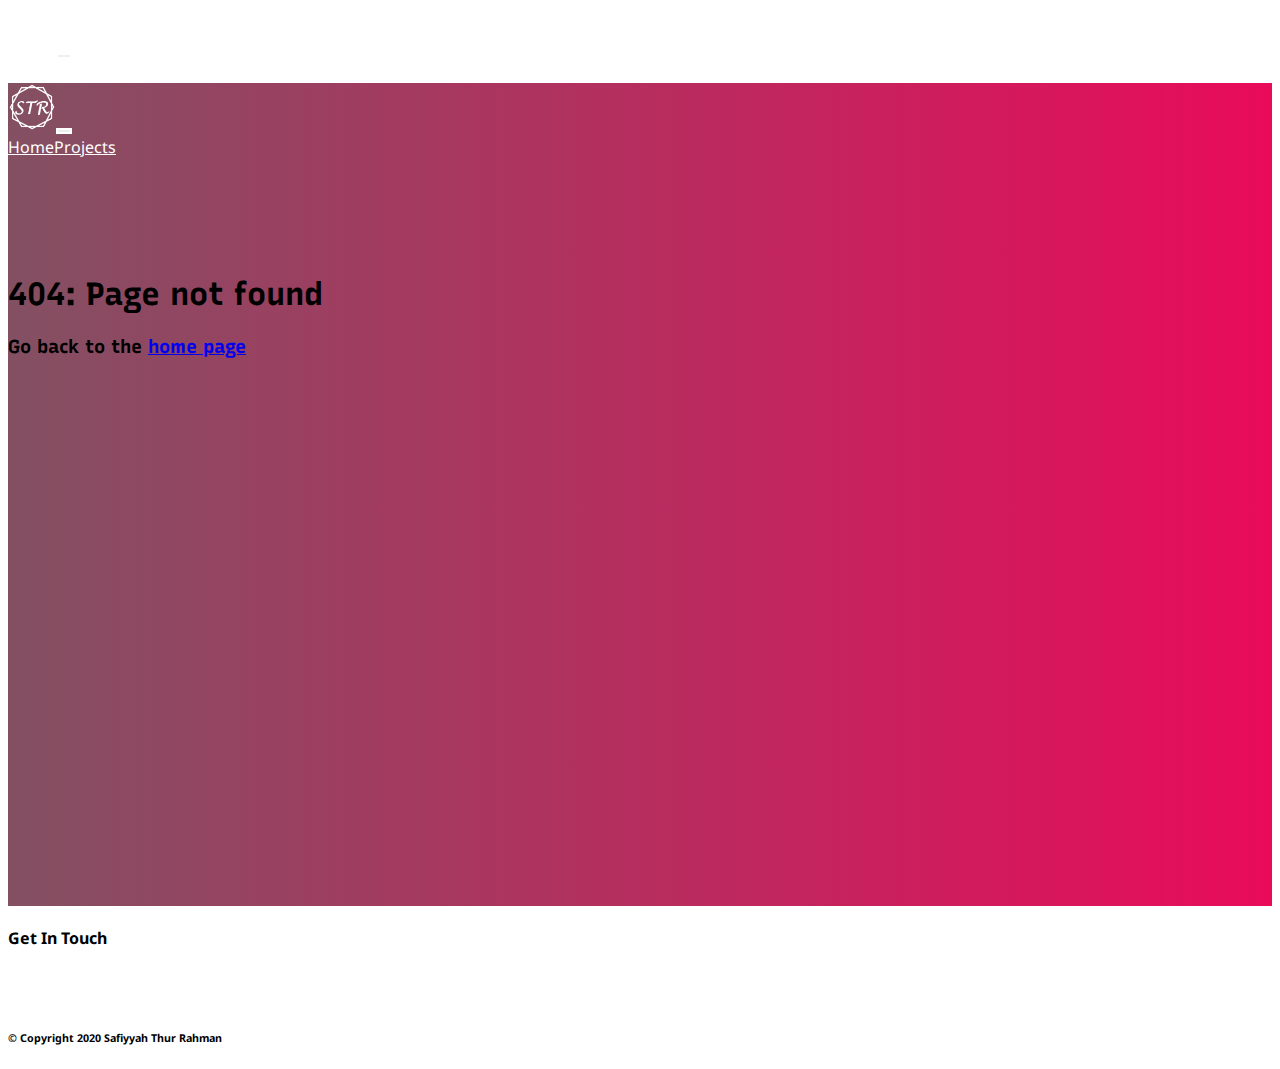
<file: index.html>
<!DOCTYPE html>
<html lang=en>

<head>
    <meta charset=utf-8>
    <meta http-equiv=X-UA-Compatible content="IE=edge">
    <meta name=viewport content="width=device-width,initial-scale=1,shrink-to-fit=no">
    <link rel=icon href=./logo-title.png>
    <meta name=google-site-verification content=_Fsv-QTESV-YCKWEvvXRxrXTO-_aFctPal4wQERToYA>
    <title></title>
    <link rel=stylesheet href=https://stackpath.bootstrapcdn.com/bootstrap/4.5.0/css/bootstrap.min.css
        integrity=sha384-9aIt2nRpC12Uk9gS9baDl411NQApFmC26EwAOH8WgZl5MYYxFfc+NcPb1dKGj7Sk crossorigin=anonymous>
    <script src=https://code.jquery.com/jquery-3.5.1.slim.min.js
        integrity=sha384-DfXdz2htPH0lsSSs5nCTpuj/zy4C+OGpamoFVy38MVBnE+IbbVYUew+OrCXaRkfj
        crossorigin=anonymous></script>
    <script src=https://cdn.jsdelivr.net/npm/popper.js@1.16.0/dist/umd/popper.min.js
        integrity=sha384-Q6E9RHvbIyZFJoft+2mJbHaEWldlvI9IOYy5n3zV9zzTtmI3UksdQRVvoxMfooAo
        crossorigin=anonymous></script>
    <script src=https://stackpath.bootstrapcdn.com/bootstrap/4.5.0/js/bootstrap.min.js
        integrity=sha384-OgVRvuATP1z7JjHLkuOU7Xw704+h835Lr+6QL9UvYjZE3Ipu6Tp75j7Bh/kR0JKI
        crossorigin=anonymous></script>
    <link href=/css/app.c06d664a.css rel=preload as=style>
    <link href=/js/app.e3f4dd0b.js rel=preload as=script>
    <link href=/js/chunk-vendors.0525f62b.js rel=preload as=script>
    <link href=/css/app.c06d664a.css rel=stylesheet>
</head>

<body><noscript><strong>We're sorry but safiyyahr doesn't work properly without JavaScript enabled. Please enable it to
            continue.</strong></noscript>
    <div id=app></div>
    <script src=/js/chunk-vendors.0525f62b.js></script>
    <script src=/js/app.e3f4dd0b.js></script>
</body>

</html>
</file>
